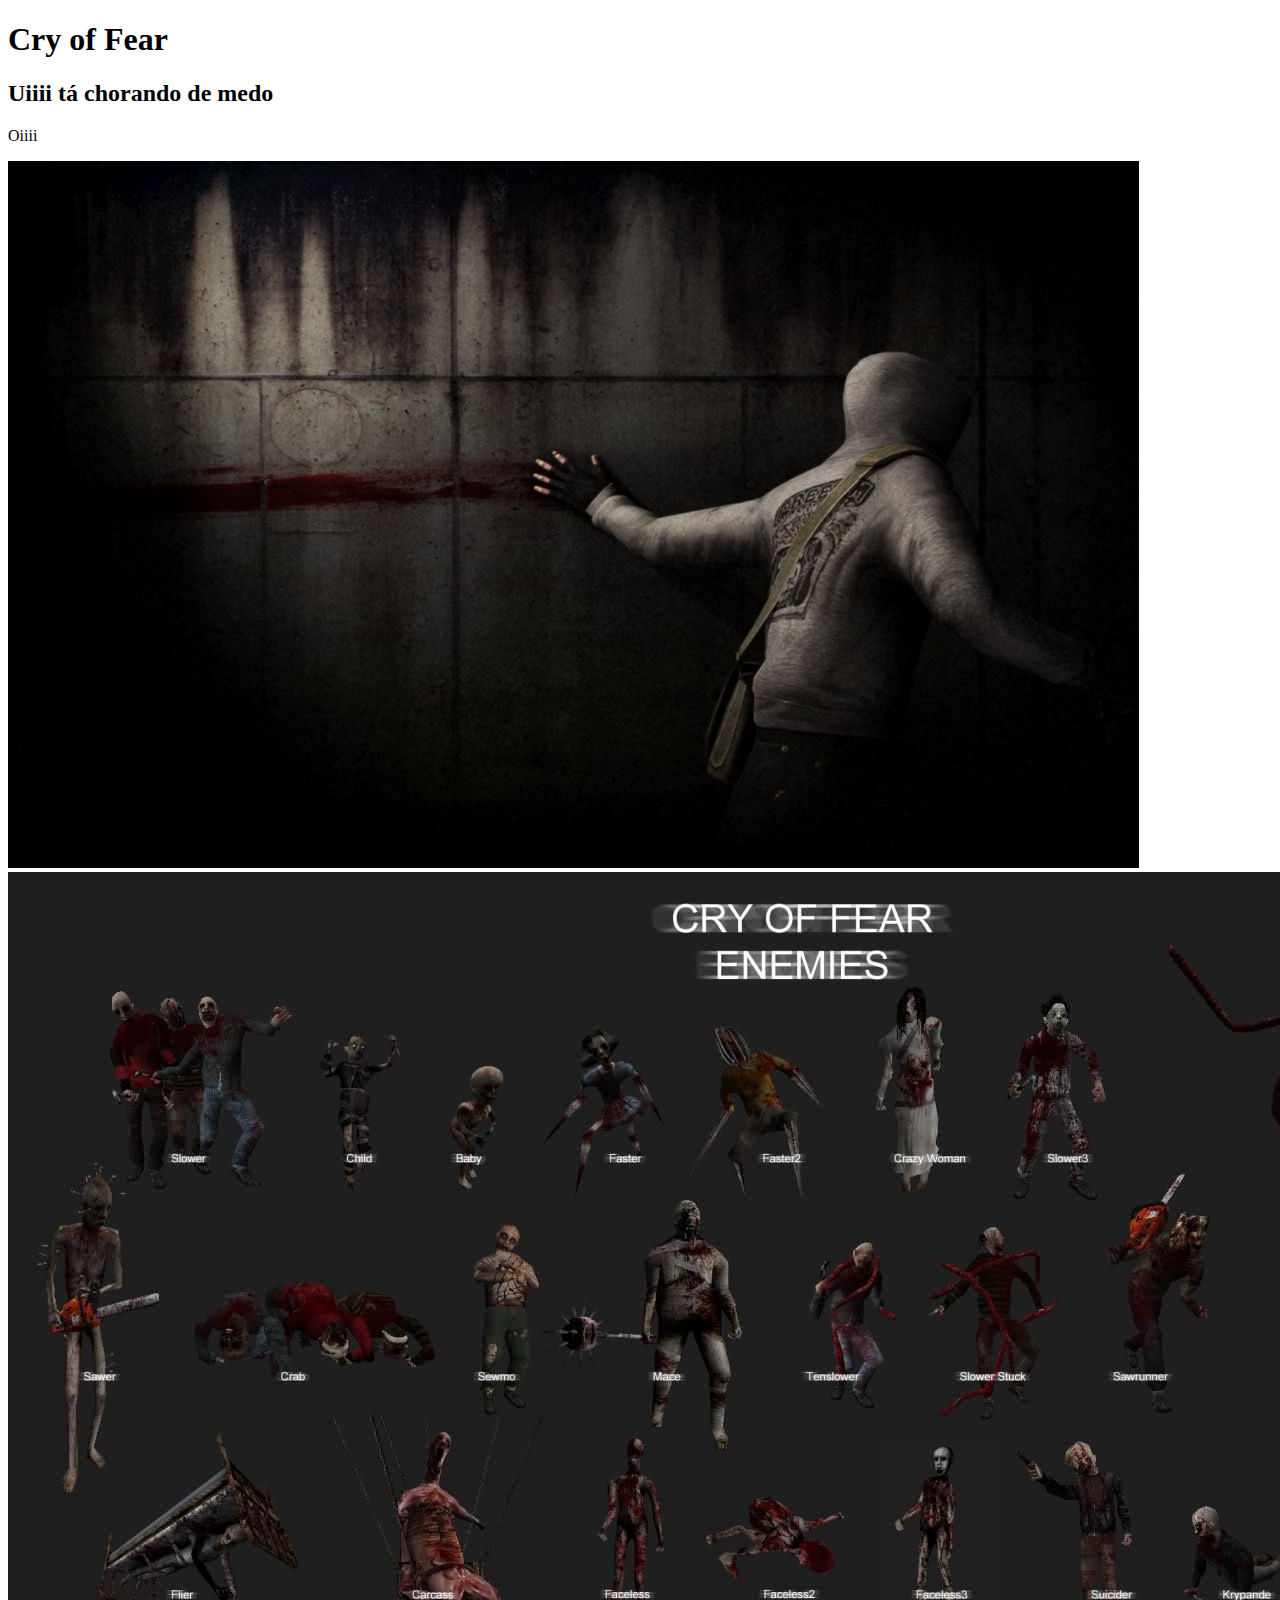
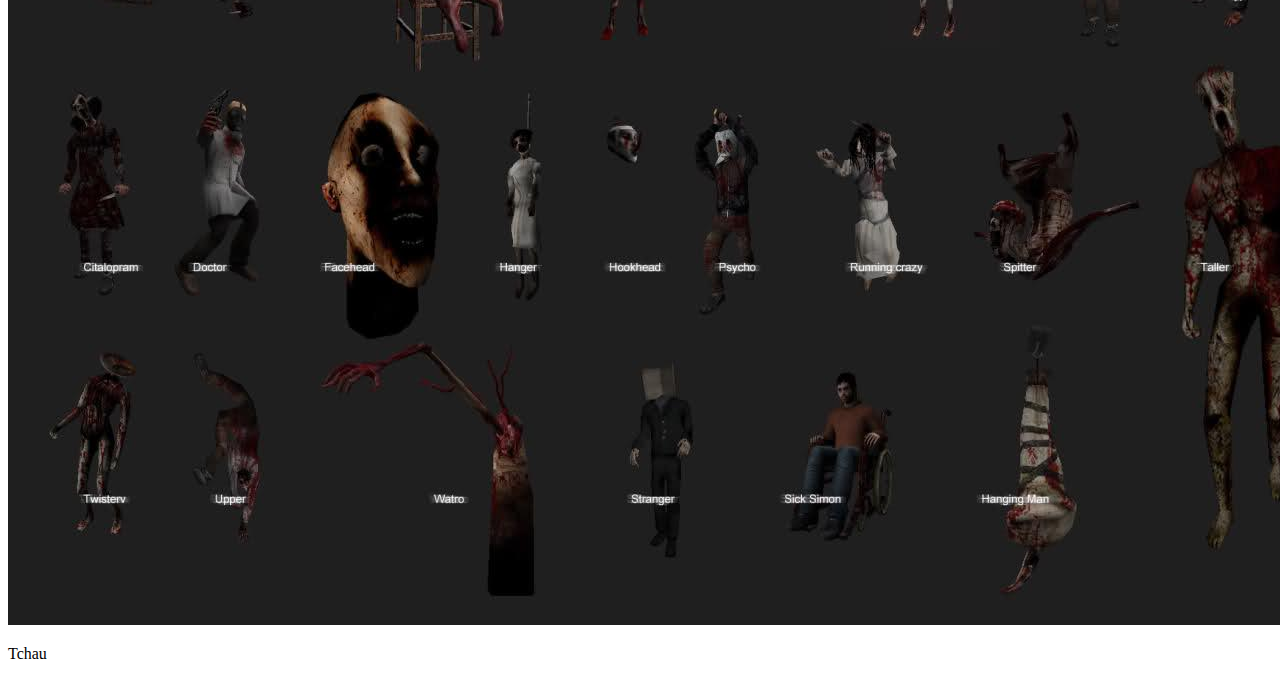
<file: index.html>
<!DOCTYPE html>
<html lang="en">
<head>
    <meta charset="UTF-8">
    <meta name="viewport" content="width=device-width, initial-scale=1.0">
    <title>Document</title>
</head>
<body>
    <header>
        <h1>Cry of Fear</h1>
    </header>
    <main>
        <h2>Uiiii tá chorando de medo</h2>
        <p>Oiiii</p>
        <img src="imagens/download.jpeg" alt="">
        <img src="imagens/ncsipyzf4y6d1.jpeg" alt="">
    </main>
    <footer>
        <p>Tchau</p>
    </footer>
</body>
</html>
</body>
</html>
</file>
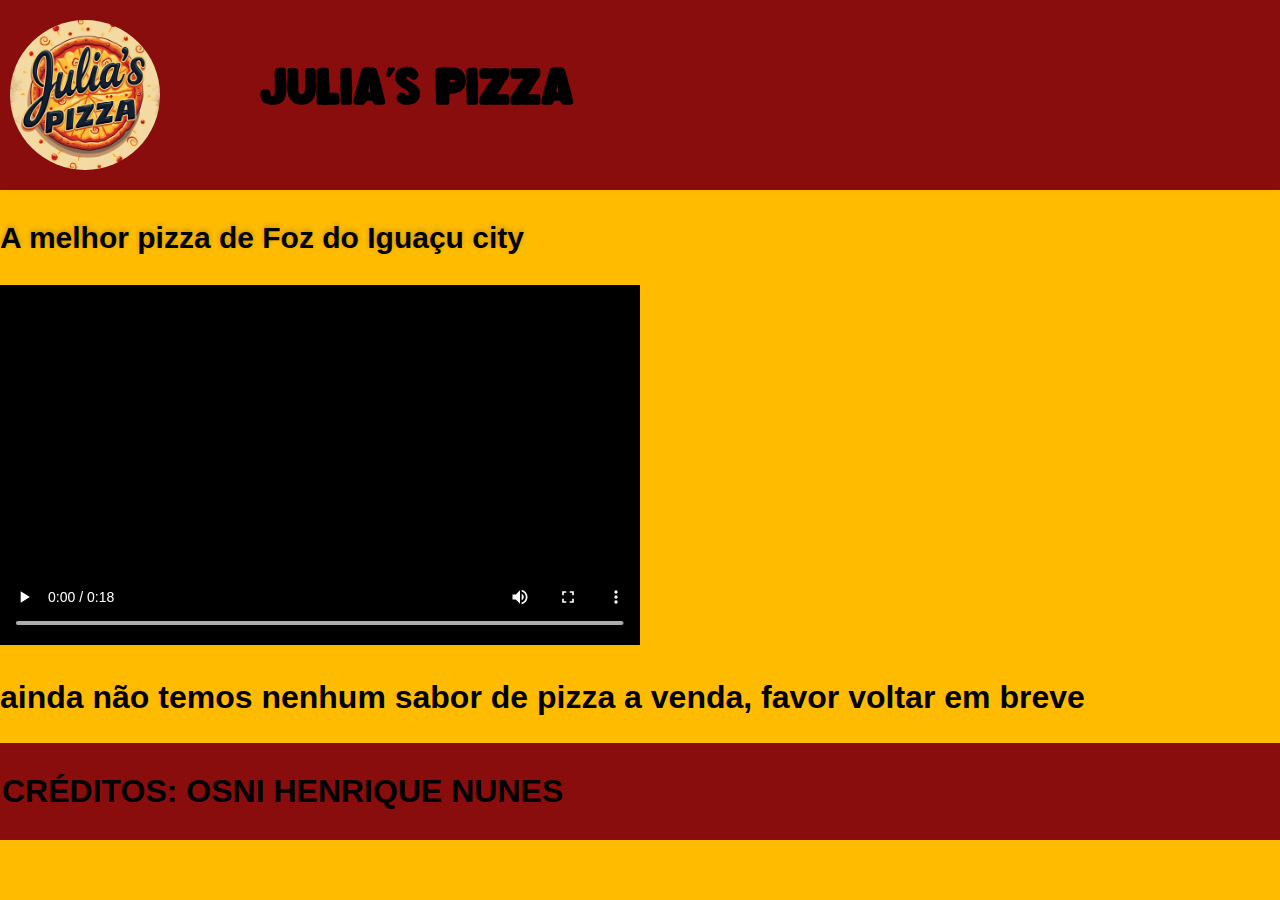
<file: julia.html>
<!DOCTYPE html>
<html lang="en">
<head>
    <meta charset="UTF-8">
    <meta name="viewport" content="width=device-width, initial-scale=1.0">
    <title>Document</title>
    <link rel="stylesheet" href="julia.css">
</head>
<body>
    <header class="header">
        <img src="imagens/logo julia.png" alt="logo" class="logo" width="300px">
        <h1 class="nomedaempresa">JULIA's PIZZA</h1>
    </header>
    <main>
        <h2 class="slogan">A melhor pizza de Foz do Iguaçu city</h2>
        <video src="imagens/videoplayback.mp4" 
        controls
         >
    </video>
        <h1>ainda não temos nenhum sabor de pizza a venda, favor voltar em breve</h1>
    </main>
    <footer>
       <h1>CRÉDITOS: OSNI HENRIQUE NUNES</h1>
    </footer>
</body>
</html>
</file>
<file: julia.css>
@font-face {
    font-family: fontPizza;
    src: url(Chieezy\ Burger.ttf);
}
body{
    margin: 0px;
    line-height: 1.5;
}
html{
    background-color: rgb(255, 187, 0);
}
header{
    background-color: rgb(137, 13, 13);
    color: black;
            padding: 20px 10px;
            text-align: center;
            box-shadow: 0 -2px 5px rgba(0, 0, 0, 0.2);
    display: flex;
    position: center;
    gap:100px;
}
.logo{
    width: 150px;
    height: 150px;
    border-radius: 50%;
    object-fit: cover;
}
.nomedaempresa{
    font-size: 50px;
    font-family: fontPizza;
}
.slogan{
    font-size: 30px;
    font-family: 'Gill Sans', 'Gill Sans MT', Calibri, 'Trebuchet MS', sans-serif;
    text-shadow: 0 -2px 5px rgba(0, 0, 0, 0.2);
}
main{
    background-color: rgb(255, 187, 0);
    margin: 0px;
    font-family: 'Franklin Gothic Medium', 'Arial Narrow', Arial, sans-serif;
}
footer{
    background-color: rgb(137, 13, 13);
    padding: 3px 2px;
    font-family: 'Franklin Gothic Medium', 'Arial Narrow', Arial, sans-serif;
}
</file>
